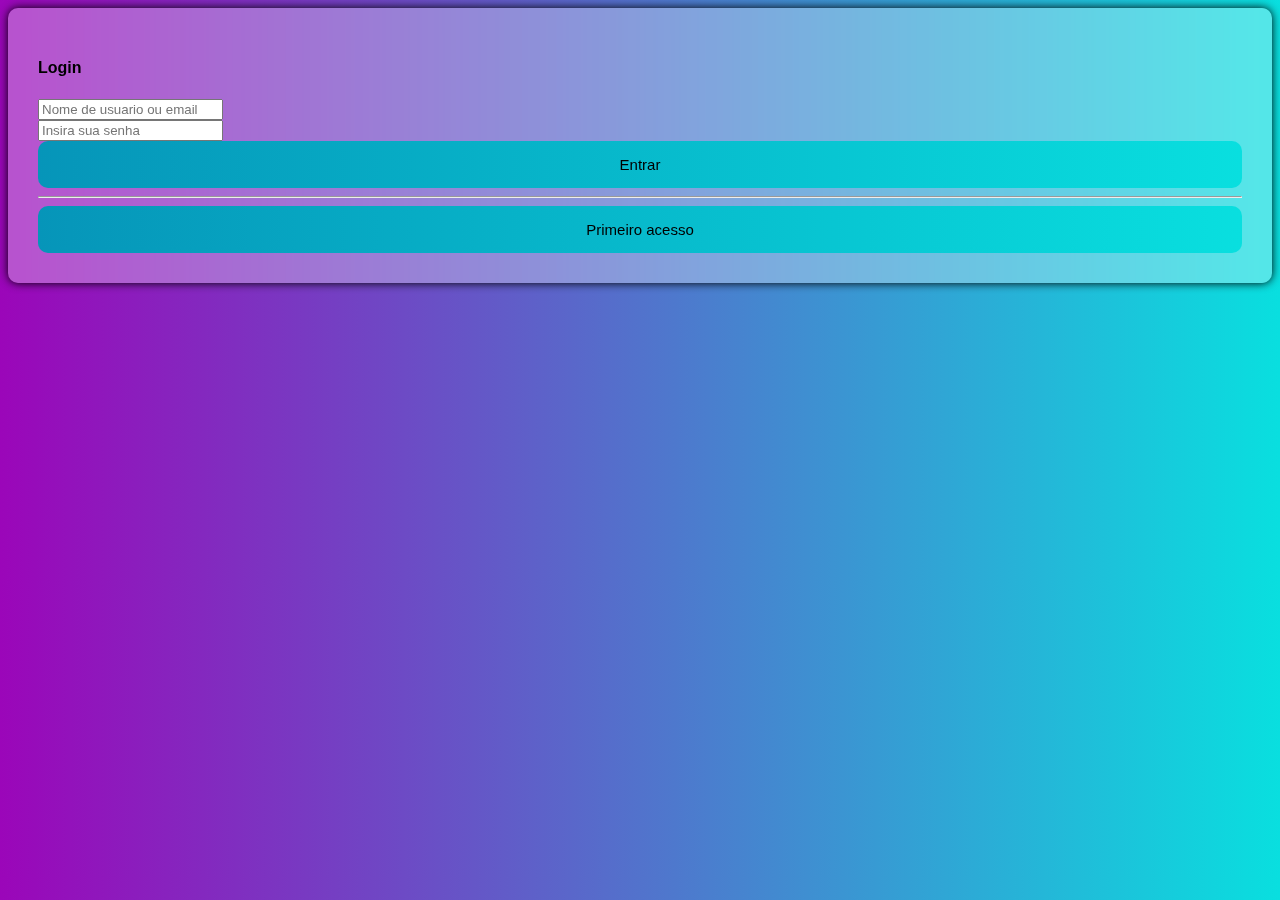
<file: index.html>
<!DOCTYPE html>
<html lang="pt-BR">

<head>
    <meta charset="UTF-8">
    <meta name="viewport" content="width=device-width, initial-scale=1.0">

    <!-- Bootstrap CSS -->
    <link href="https://cdn.jsdelivr.net/npm/bootstrap@5.1.3/dist/css/bootstrap.min.css" rel="stylesheet"
        integrity="sha384-1BmE4kWBq78iYhFldvKuhfTAU6auU8tT94WrHftjDbrCEXSU1oBoqyl2QvZ6jIW3" crossorigin="anonymous">

    <!-- Linkando meu CSS -->
    <link rel="stylesheet" href="./css/style.css">

    <title>Fintech</title>
</head>

<body>
    <div class="container-fluid">
        <div class="row justify-content-center mt-5">
            <section class="col-12 colsm-6 col-md-4">
                <form class="form-container">
                    <h4 class="text-center mt-4 my-3"><b>Login</b></h4>
                    <div class="form-group">
                        <input type="text" class="form-control" name="nome" placeholder="Nome de usuario ou email">
                    </div>

                    <div class="form-group my-3">
                        <input type="password" class="form-control" name="senha" placeholder="Insira sua senha">
                    </div>

                    <button type="button" class="btn btn-primary btn-primary my-1" id="button">Entrar</button>

                    <hr>

                    <a href="./signup.html">
                        <button type="button" class="btn btn-primary btn-primary my-1" id="button">Primeiro
                            acesso
                        </button>
                    </a>
                </form>
            </section>
        </div>
    </div>
</body>

</html>
</file>
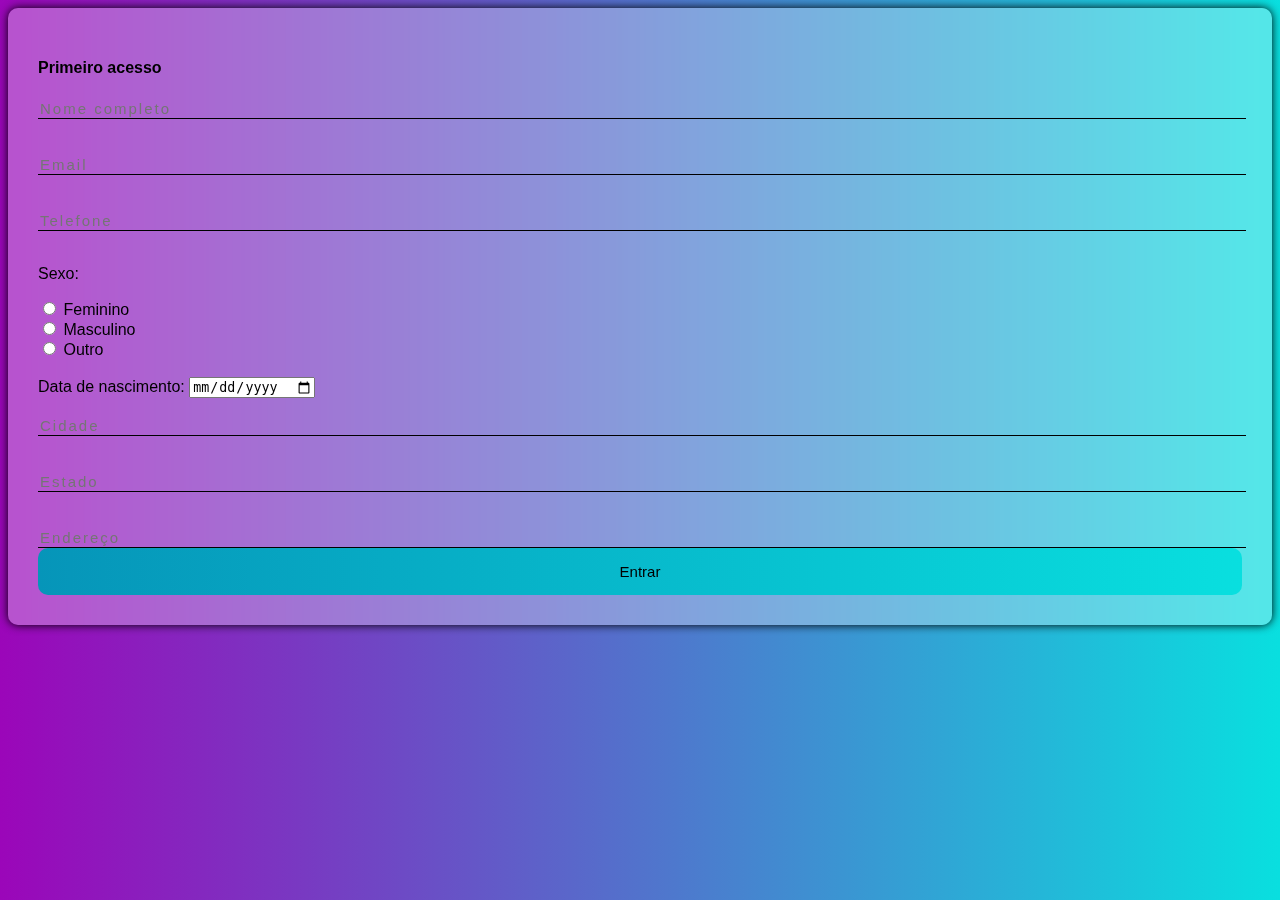
<file: signup.html>
<!DOCTYPE html>
<html lang="pt-BR">

<head>
    <meta charset="UTF-8">
    <meta name="viewport" content="width=device-width, initial-scale=1.0">

    <!-- Bootstrap CSS -->
    <link href="https://cdn.jsdelivr.net/npm/bootstrap@5.1.3/dist/css/bootstrap.min.css" rel="stylesheet"
        integrity="sha384-1BmE4kWBq78iYhFldvKuhfTAU6auU8tT94WrHftjDbrCEXSU1oBoqyl2QvZ6jIW3" crossorigin="anonymous">

    <!-- Linkando meu CSS -->
    <link rel="stylesheet" href="./css/style.css">

    <title>Primeiro acesso</title>
</head>

<body>
    <div class="container-fluid">
        <div class="row justify-content-center mt-5">
            <section class="col-12 colsm-6 col-md-4">
                <form class="form-container">
                    <h4 class="text-center mt-4 my-2"><b>Primeiro acesso</b></h4>
                    <div class="inputBox">
                        <input type="text" name="nome" class="inputUser" id="nome" required placeholder="Nome completo">
                    </div>
                    <br>
                    <br>
                    <div class="inputBox">
                        <input type="email" name="email" class="inputUser" id="email" placeholder="Email" required>
                    </div>
                    <br>
                    <br>
                    <div class="inputBox">
                        <input type="tel" name="tel" class="inputUser" id="telefone" placeholder="Telefone" required>
                    </div>
                    <br>
                    <p>Sexo:</p>
                    <input type="radio" name="genero" value="feminino" id="feminino" required>
                    <label for="feminino">Feminino</label>
                    <br>
                    <input type="radio" name="genero" value="masculino" id="masculino" required>
                    <label for="masculino">Masculino</label>
                    <br>
                    <input type="radio" name="genero" value="outro" id="outro" required>
                    <label for="outro">Outro</label>
                    <br>
                    <br>
                    <label for="data_nascimento">Data de nascimento:</label>
                    <input type="date" name="data_nascimento" id="data_nascimento" required>
                    <br>
                    <br>
                    <div class="inputBox">
                        <input type="text" name="cidade" class="inputUser" id="cidade" placeholder="Cidade" required>
                    </div>
                    <br>
                    <br>
                    <div class="inputBox">
                        <input type="text" name="estado" class="inputUser" id="estado" placeholder="Estado" required>
                    </div>
                    <br>
                    <br>
                    <div class="inputBox">
                        <input type="endereco" name="endereco" class="inputUser" id="endereco" placeholder="Endereço"
                            required>
                    </div>
                    <button type="button" class="btn btn-primary btn-primary my-3" id="button">Entrar</button>
                </form>
            </section>
        </div>
    </div>
</body>

</html>
</file>
<file: css/style.css>
body {
    background-image: linear-gradient(to right, rgb(155, 6, 185), rgb(9, 223, 223));
    font-family: 'Open Sans', sans-serif;
}

form {
    background: rgba(255, 255, 255, 0.3);
    backdrop-filter: blur(10px);
    -webkit-backdrop-filter: drop-shadow(40px);

}

.form-container {
    border-radius: 10px;
    padding: 30px;
    box-shadow: 0px 0px 10px 0px;
}

.bg {

    width: 60px;
    height: 60px;
    position: absolute;
    top: -35px;
    left: 40%;
    border-radius: 50%;
}

.inputUser {
    background: none;
    border: none;
    border-bottom: 1px solid black;
    outline: white;
    color: black;
    font-size: 15px;
    width: 100%;
    letter-spacing: 2px;
}

#button {
    background-image: linear-gradient(to right, rgb(6, 149, 185), rgb(9, 223, 223));
    width: 100%;
    border: none;
    padding: 15px;
    color: rgb(0, 0, 0);
    font-size: 15px;
    cursor: pointer;
    border-radius: 10px;
}

#button:hover {
    background-image: linear-gradient(to right, rgb(155, 6, 185), rgb(9, 223, 223));
}
</file>
